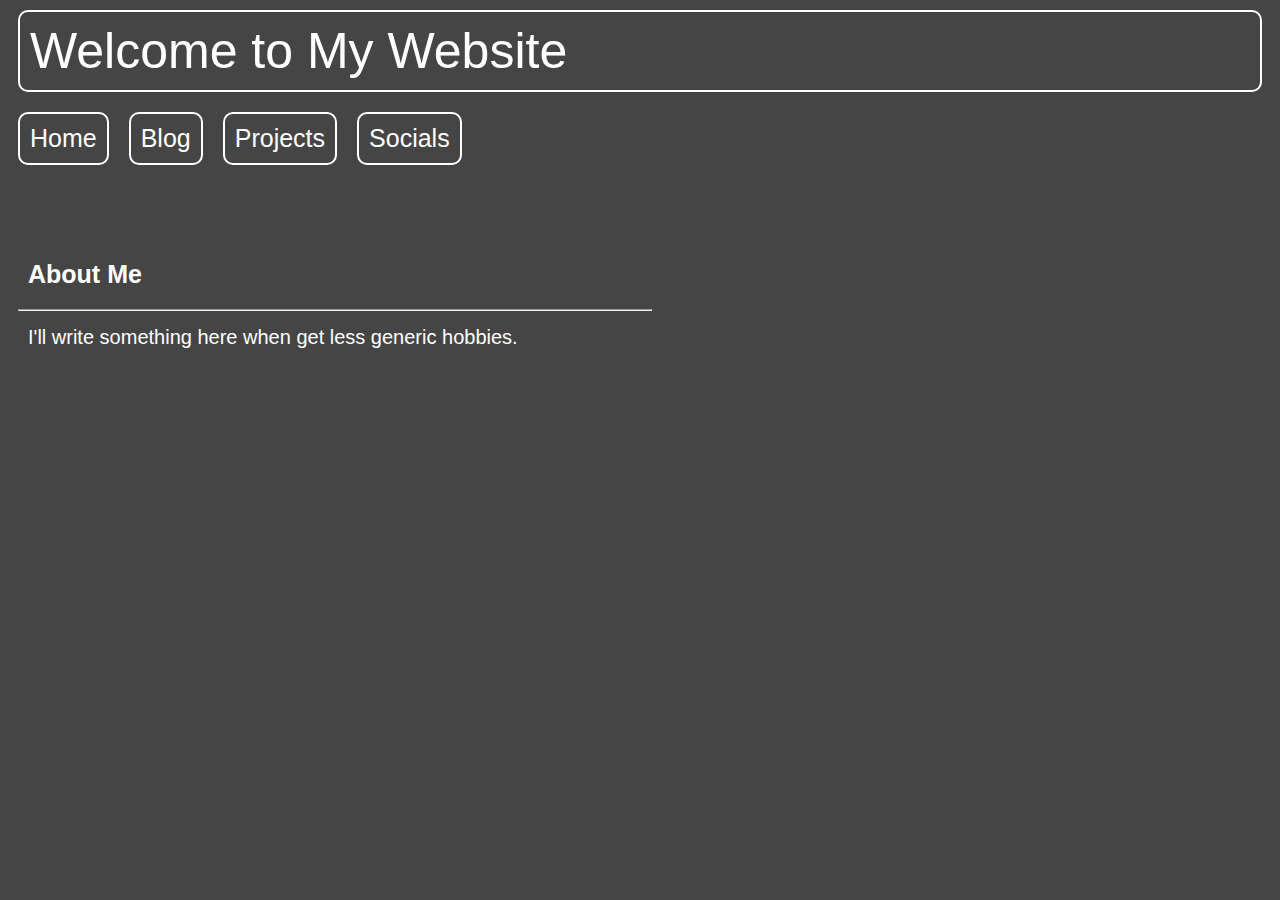
<file: index.html>
<!DOCTYPE html>
<title>My own blog style website</title>
<html lang="en">
    <!-- Head -->
    <head>
        <link rel="stylesheet" href="styles.css">
        <script src="https://ajax.googleapis.com/ajax/libs/jquery/3.6.1/jquery.min.js"></script>
        <script src="blogs/load.js"></script>
        <script src="script.js"></script>
    </head>
    <body>
        <!-- Landing Page -->
        <div id="Title"> Welcome to My Website</div>
        <div id="Landing">
            <button type=button id="HomeB" onclick="About()"> Home</button>
            <button type=button id="BlogB" onclick="Blog()"> Blog</button>
            <button type=button id="ProjectsB" onclick="Projects()"> Projects</button>
            <button type=button id="SocialsB" onclick="Socials()"> Socials</button>
        </div>
        <!-- Spacing -->
        <div id="Spacer1">
        </div>
        <div id="content">
            <!-- About Me -->
            <div id="About">
                <h1 id="pHeadA"> About Me</h1>
                <hr style="width: 50%; margin-left: 10px; margin-bottom: 15px;" align="left">
                <p1 id="pText1">I'll write something here when get less generic hobbies.</p1>
            </div>
            <!-- Blog -->
            <div id="Blog" hidden>
                <h1 id="pHeadB"> Blog</h1>
                <hr style="width: 50%; margin-left: 10px; margin-bottom: 15px;" align="left">
                <p1 id="pText2">Check out my various attempts at art and just random stuff that I post when I get bored.</p1>
                <div id="Spacer2">
                </div>
                <div>
                    <div id="blogSlider"></div>
                </div>
                <div>
                    <label id="pText3" for="search">Submit Blog Number To Navigate</label>
                    <input type="text" id="search" class="search" placeholder="Search">
                </div>
            </div>
            <!-- Projects -->
            <div id="Projects" hidden>
                <h1 id="pHeadC"> Projects</h1>
                <hr style="width: 50%; margin-left: 10px; margin-bottom: 15px;" align="left">
                <div>
                    <img src="SinoShrimpLogo.png" id="SinoShrimpLogo">
                </div>
                <div style="padding-top: 20px;">
                    <p1 id="pText4">I translate sometimes when I'm bored @<a href="https://shrimp33.github.io/SinoShrimp/" id="SinoShrimplink">SinoShrimp</a>.</p1>
                </div>
            </div>
            <!-- Socials -->
            <div id="Socials" hidden>
                <h1 id="pHeadD"> Socials</h1>
                <hr style="width: 50%; margin-left: 10px; margin-bottom: 15px;" align="left">
                <div style="margin-bottom: 20px">
                    <p1 id="pText5">Here is my github profile.</p1>
                    <a id="GHlink" href='https://github.com/Shrimp33'> Github</a>
                </div>
                <div style="margin-bottom: 20px">
                    <p1 id="pText6">I also have a youtube channel where I occasionally post content.</p1>
                    <a id="YTlink" href='https://www.youtube.com/channel/UCgCoCLk1Q-YGMe7Eo6lHoXA'> Youtube</a>
                </div>
    </body>
</html>
</file>
<file: styles.css>
body {
    background-color: rgb(69, 69, 69);
}

#Title {
    font-family: "Arial";
    font-size: 50px;
    color: #ffffff;
    border: #ffffff 2px solid;
    border-radius: 10px;
    padding: 10px;
    margin: 10px;
    align-self: left;
}
#Landing {
    display: flex;
    flex-direction: row;
    align-items: left;
    justify-content: left;
}
#HomeB, #BlogB, #ProjectsB, #SocialsB {
    font-family: "Arial";
    font-size: 25px;
    color: #ffffff;
    background-color: rgb(69, 69, 69);
    border: #ffffff 2px solid;
    border-radius: 10px;
    padding: 10px;
    margin: 10px;
    float: left;
}
#HomeB:hover, #BlogB:hover, #ProjectsB:hover, #SocialsB:hover {
    background-color: rgb(100, 100, 100);
}
#Spacer1, #Spacer2 {
    margin-top: 75px;
    margin-bottom: 50px;
}
#pHeadA, #pHeadB, #pHeadC, #pHeadD {
    font-family: "Arial";
    font-size: 25px;
    color: #ffffff;
    padding: 10px;
    margin: 10px;
    align-self: left;
}
#pText1, #pText2, #pText3, #pText4, #pText5, #pText6, #pText7 {
    font-family: "Arial";
    font-size: 20px;
    color: #ffffff;
    padding: 10px;
    margin: 10px;
    align-self: left;
}
#search {
    font-family: "Arial";
    font-size: 20px;
    color: #ffffff;
    background-color: rgb(69, 69, 69);
    border: #ffffff 2px solid;
    border-radius: 10px;
    padding: 10px;
    margin: 10px;
    align-self: left;
}

/* Credits to https://stackoverflow.com/a/15662955 for the scrolling */
#blogSlider{
    height: 256px;
    background: #e5e5e5 url("merged.png") repeat 0 center;
    margin: 20px;
    border: black 5px solid;
}

#YTlink { /* Links to my YouTube channel */
    font-family: "Arial";
    font-size: 20px;
    color: #ffffff;
    background-color: rgb(212, 27, 27);
    border: #ffffff 2px solid;
    border-radius: 10px;
    padding: 10px;
    margin: 10px;
    align-self: left;
}
#YTlink:hover {
    background-color: rgb(255, 0, 0);
}
#GHlink { /* Links to my GitHub profile */
    font-family: "Arial";
    font-size: 20px;
    color: #ffffff;
    background-color: rgb(0, 0, 0);
    border: #ffffff 2px solid;
    border-radius: 10px;
    padding: 10px;
    margin: 10px;
    margin-bottom: 20px;
    align-self: left;
}
#GHlink:hover {
    background-color: rgb(50, 50, 50);
}
#SinoShrimplink { /* Links to my SinoShrimp profile */
    font-family: "Arial";
    font-size: 20px;
    color: rgb(150, 150, 255);
    background-color: rgb(80, 80, 80);
    border: rgb(150, 150, 255) 2px solid;
    border-radius: 10px;
    padding: 10px;
    margin: 10px;
    margin-bottom: 20px;
    align-self: left;
}
#SinoShrimplink:hover {
    background-color: rgb(180, 180, 200);
}
</file>
